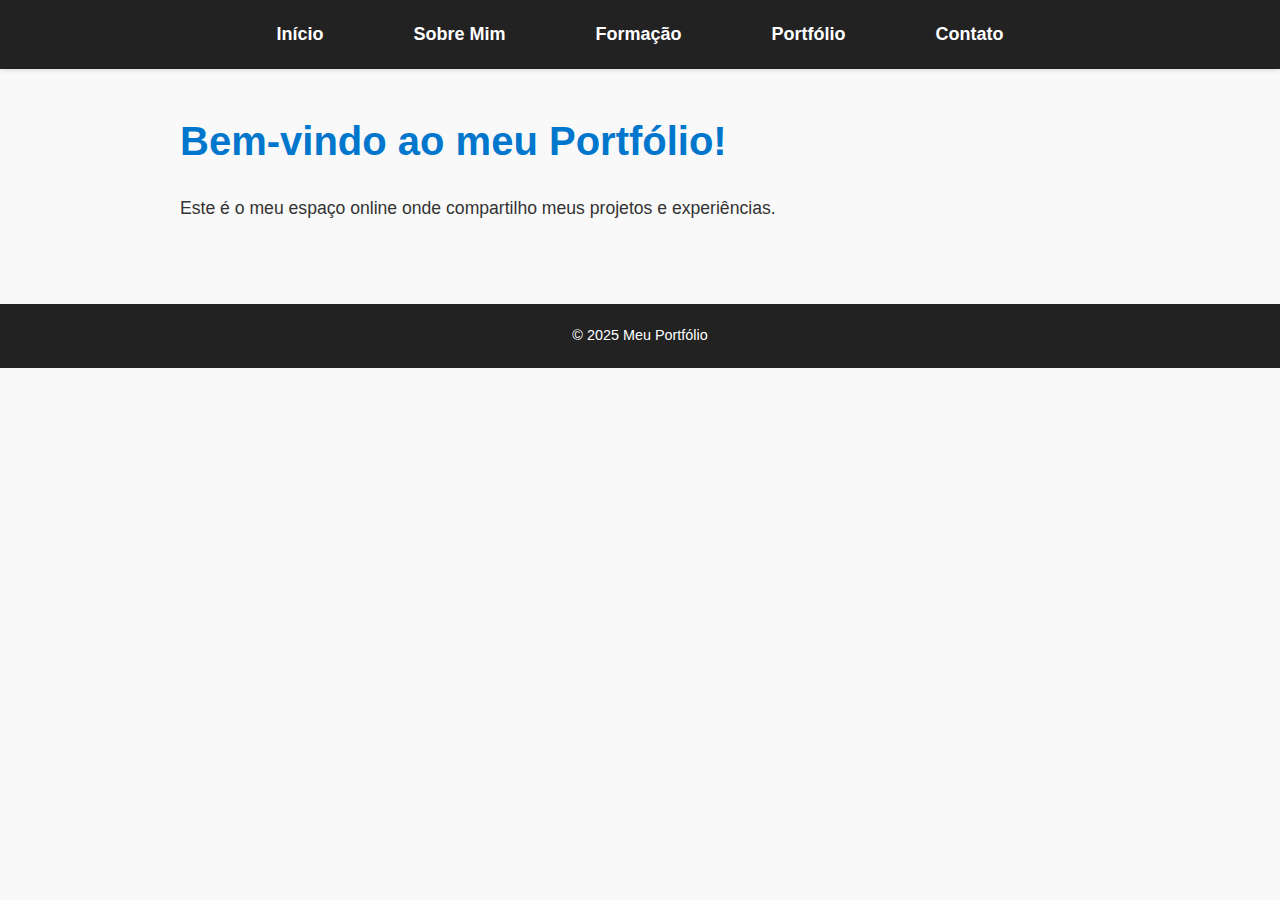
<file: index.html>
<!-- Declaração do tipo de documento -->
<!DOCTYPE html>
<!-- Início do documento HTML -->
<html lang="pt-br">
<!-- Cabeçalho da página, contém meta informações e links -->
<head>
<!-- Define a codificação de caracteres -->
  <meta charset="UTF-8">
<!-- Define as configurações de responsividade para dispositivos móveis -->
  <meta name="viewport" content="width=device-width, initial-scale=1.0">
<!-- Título exibido na aba do navegador -->
  <title>Portfólio Pessoal</title>
<!-- Link para o arquivo de estilos CSS -->
  <link rel="stylesheet" href="styles.css">
</head>
<!-- Início do corpo visível da página -->
<body>
<!-- Cabeçalho com a navegação principal -->
  <header>
<!-- Menu de navegação -->
    <nav>
<!-- Lista de links de navegação -->
      <ul>
        <li><a href="index.html">Início</a></li>
        <li><a href="sobre.html">Sobre Mim</a></li>
        <li><a href="formacao.html">Formação</a></li>
        <li><a href="portfolio.html">Portfólio</a></li>
        <li><a href="contato.html">Contato</a></li>
      </ul>
    </nav>
  </header>

<!-- Conteúdo principal da página -->
  <main>
<!-- Seção do conteúdo -->
    <section>
      <h1>Bem-vindo ao meu Portfólio!</h1>
      <p>Este é o meu espaço online onde compartilho meus projetos e experiências.</p>
    </section>
  </main>

<!-- Rodapé com informações finais -->
  <footer>
    <p>&copy; 2025 Meu Portfólio</p>
  </footer>
</body>
</html>
</file>
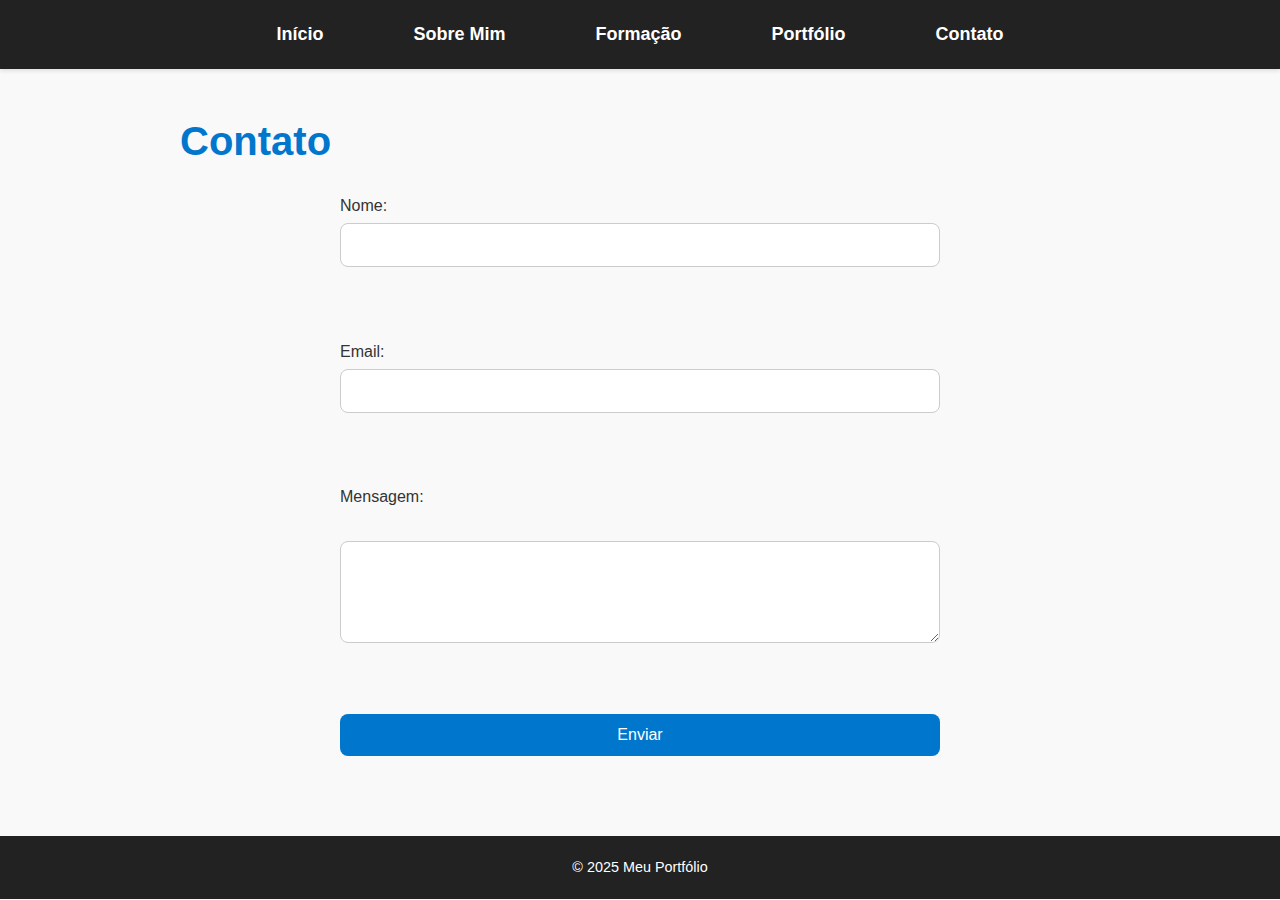
<file: contato.html>
<!-- Declaração do tipo de documento -->
<!DOCTYPE html>
<!-- Início do documento HTML -->
<html lang="pt-br">
<!-- Cabeçalho da página, contém meta informações e links -->
<head>
<!-- Define a codificação de caracteres -->
  <meta charset="UTF-8">
<!-- Define as configurações de responsividade para dispositivos móveis -->
  <meta name="viewport" content="width=device-width, initial-scale=1.0">
<!-- Título exibido na aba do navegador -->
  <title>Contato</title>
<!-- Link para o arquivo de estilos CSS -->
  <link rel="stylesheet" href="styles.css">
</head>
<!-- Início do corpo visível da página -->
<body>
<!-- Cabeçalho com a navegação principal -->
  <header>
<!-- Menu de navegação -->
    <nav>
<!-- Lista de links de navegação -->
      <ul>
        <li><a href="index.html">Início</a></li>
        <li><a href="sobre.html">Sobre Mim</a></li>
        <li><a href="formacao.html">Formação</a></li>
        <li><a href="portfolio.html">Portfólio</a></li>
        <li><a href="contato.html">Contato</a></li>
      </ul>
    </nav>
  </header>

<!-- Conteúdo principal da página -->
  <main>
<!-- Seção do conteúdo -->
    <section>
      <h1>Contato</h1>
      <form>
        <label for="nome">Nome:</label>
        <input type="text" id="nome" name="nome" required><br><br>

        <label for="email">Email:</label>
        <input type="email" id="email" name="email" required><br><br>

        <label for="mensagem">Mensagem:</label><br>
        <textarea id="mensagem" name="mensagem" rows="4" required></textarea><br><br>

        <button type="submit">Enviar</button>
      </form>
    </section>
  </main>

<!-- Rodapé com informações finais -->
  <footer>
    <p>&copy; 2025 Meu Portfólio</p>
  </footer>
</body>
</html>
</file>
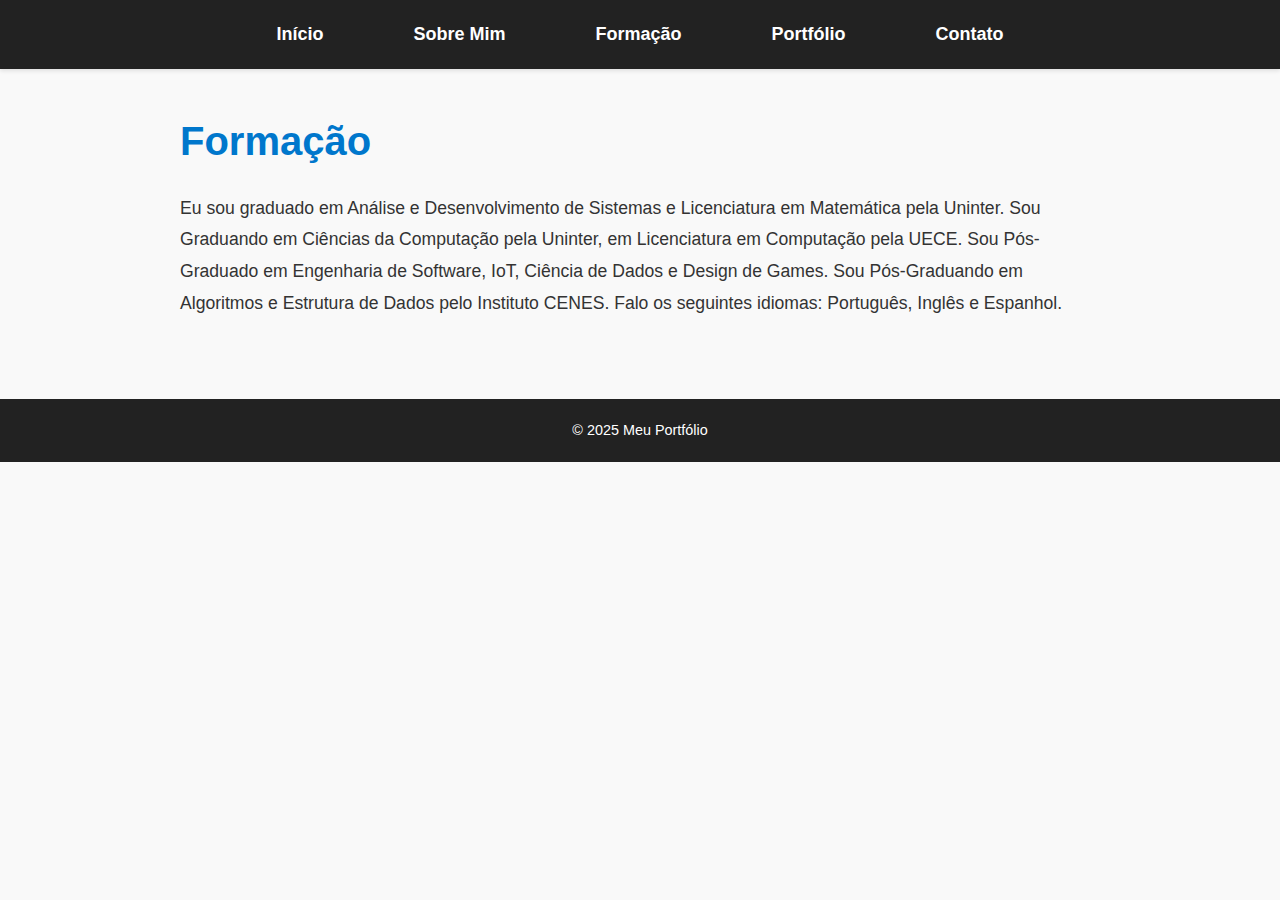
<file: formacao.html>
<!-- Declaração do tipo de documento -->
<!DOCTYPE html>
<!-- Início do documento HTML -->
<html lang="pt-br">
<!-- Cabeçalho da página, contém meta informações e links -->
<head>
<!-- Define a codificação de caracteres -->
  <meta charset="UTF-8">
<!-- Define as configurações de responsividade para dispositivos móveis -->
  <meta name="viewport" content="width=device-width, initial-scale=1.0">
<!-- Título exibido na aba do navegador -->
  <title>Formação</title>
<!-- Link para o arquivo de estilos CSS -->
  <link rel="stylesheet" href="styles.css">
</head>
<!-- Início do corpo visível da página -->
<body>
<!-- Cabeçalho com a navegação principal -->
  <header>
<!-- Menu de navegação -->
    <nav>
<!-- Lista de links de navegação -->
      <ul>
        <li><a href="index.html">Início</a></li>
        <li><a href="sobre.html">Sobre Mim</a></li>
        <li><a href="formacao.html">Formação</a></li>
        <li><a href="portfolio.html">Portfólio</a></li>
        <li><a href="contato.html">Contato</a></li>
      </ul>
    </nav>
  </header>

<!-- Conteúdo principal da página -->
  <main>
<!-- Seção do conteúdo -->
    <section>
      <h1>Formação</h1>
      <p>Eu sou graduado em Análise e Desenvolvimento de Sistemas e Licenciatura em Matemática pela Uninter.
        Sou Graduando em Ciências da Computação pela Uninter, em Licenciatura em Computação pela UECE.
        Sou Pós-Graduado em Engenharia de Software, IoT, Ciência de Dados e Design de Games. 
        Sou Pós-Graduando em Algoritmos e Estrutura de Dados pelo Instituto CENES.
        Falo os seguintes idiomas: Português, Inglês e Espanhol.</p>
    </section>
  </main>

<!-- Rodapé com informações finais -->
  <footer>
    <p>&copy; 2025 Meu Portfólio</p>
  </footer>
</body>
</html>
</file>
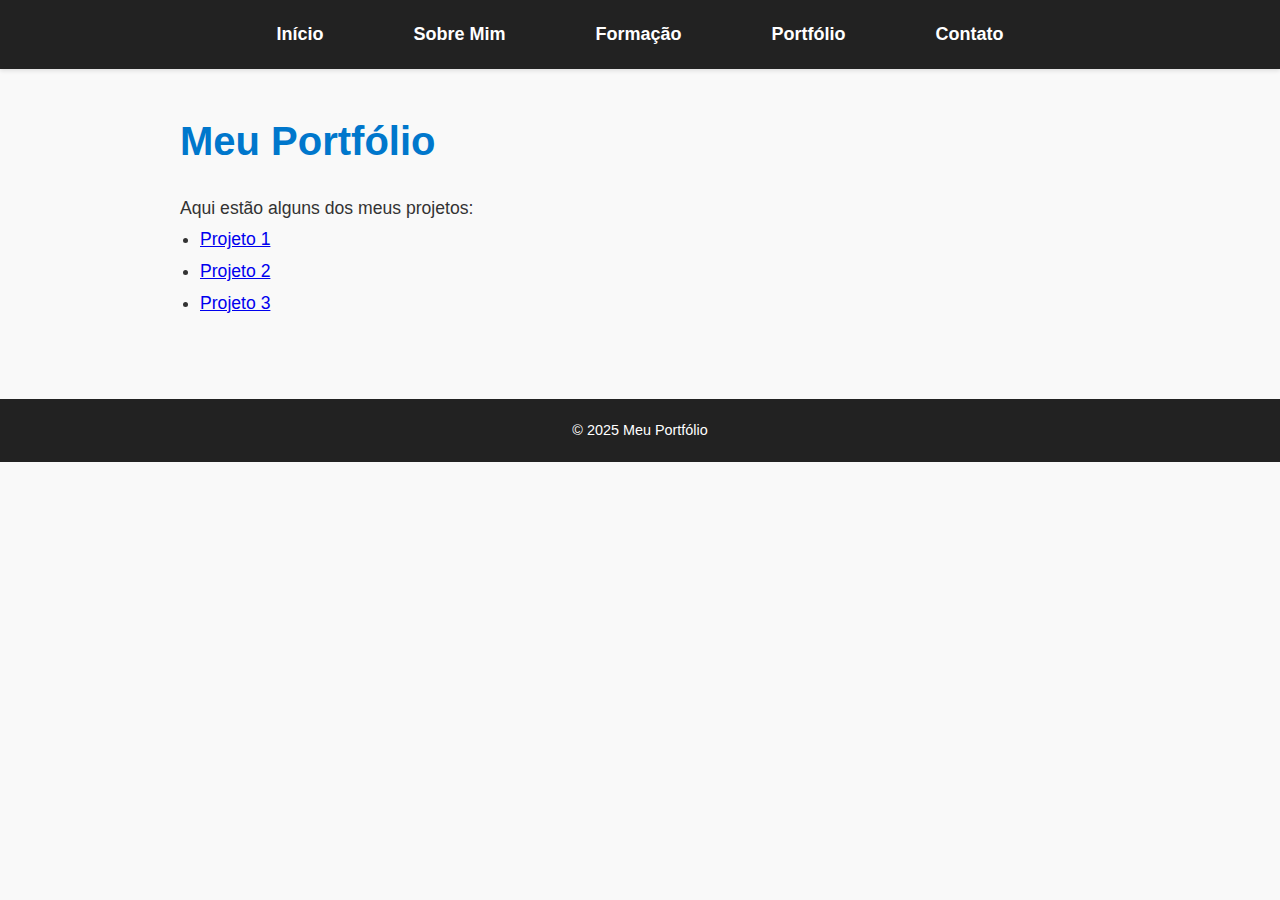
<file: portfolio.html>
<!-- Declaração do tipo de documento -->
<!DOCTYPE html>
<!-- Início do documento HTML -->
<html lang="pt-br">
<!-- Cabeçalho da página, contém meta informações e links -->
<head>
<!-- Define a codificação de caracteres -->
  <meta charset="UTF-8">
<!-- Define as configurações de responsividade para dispositivos móveis -->
  <meta name="viewport" content="width=device-width, initial-scale=1.0">
<!-- Título exibido na aba do navegador -->
  <title>Portfólio</title>
<!-- Link para o arquivo de estilos CSS -->
  <link rel="stylesheet" href="styles.css">
</head>
<!-- Início do corpo visível da página -->
<body>
<!-- Cabeçalho com a navegação principal -->
  <header>
<!-- Menu de navegação -->
    <nav>
<!-- Lista de links de navegação -->
      <ul>
        <li><a href="index.html">Início</a></li>
        <li><a href="sobre.html">Sobre Mim</a></li>
        <li><a href="formacao.html">Formação</a></li>
        <li><a href="portfolio.html">Portfólio</a></li>
        <li><a href="contato.html">Contato</a></li>
      </ul>
    </nav>
  </header>

<!-- Conteúdo principal da página -->
  <main>
<!-- Seção do conteúdo -->
    <section>
      <h1>Meu Portfólio</h1>
      <p>Aqui estão alguns dos meus projetos:</p>
<!-- Lista de links de navegação -->
      <ul>
        <li><a href="https://ldilsl.github.io/portfoliowebdiegosoares">Projeto 1</a></li>
        <li><a href="https://ldilsl.github.io/portfoliowebdiegosoares">Projeto 2</a></li>
        <li><a href="https://ldilsl.github.io/portfoliowebdiegosoares">Projeto 3</a></li>
      </ul>
    </section>
  </main>

<!-- Rodapé com informações finais -->
  <footer>
    <p>&copy; 2025 Meu Portfólio</p>
  </footer>
</body>
</html>
</file>
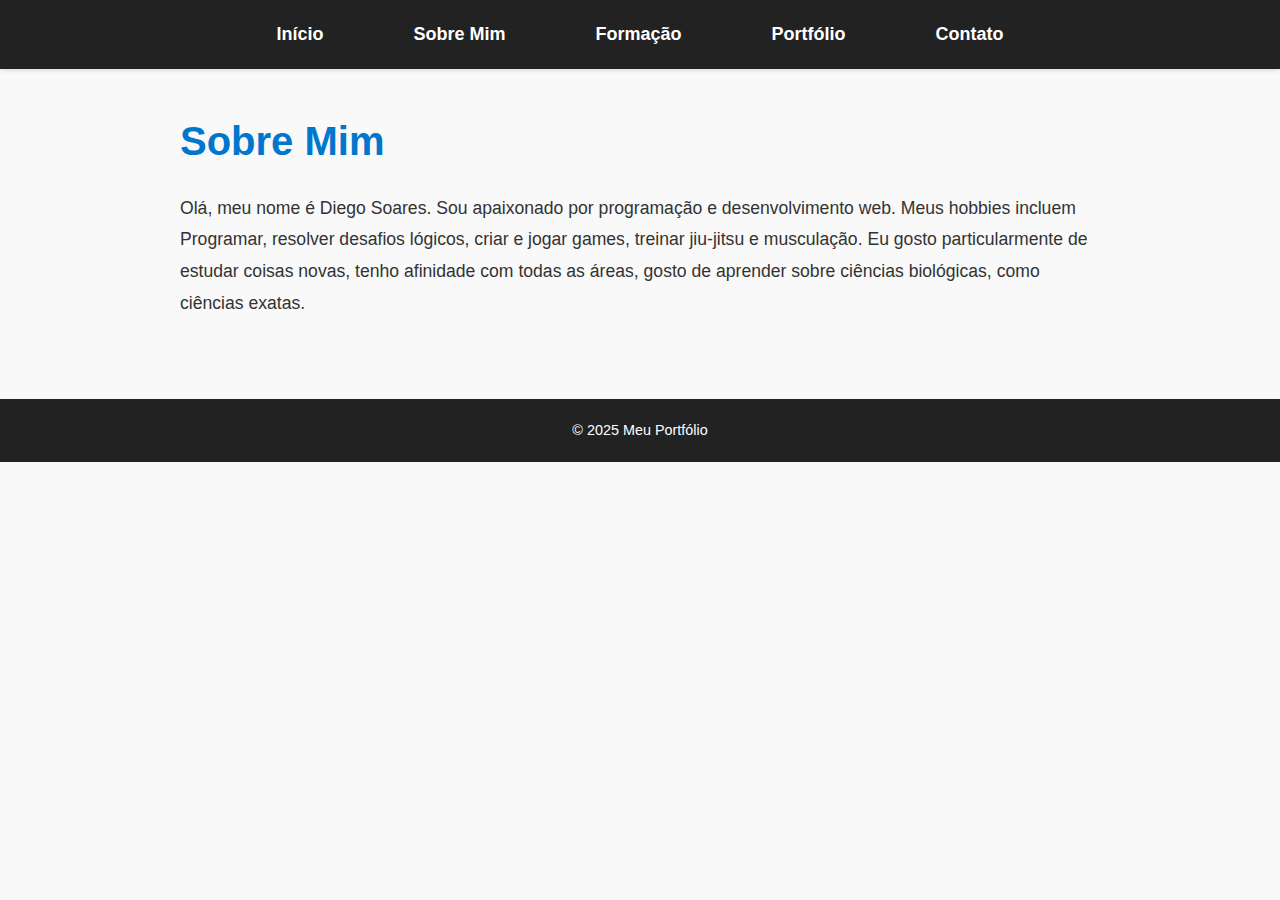
<file: sobre.html>
<!-- Declaração do tipo de documento -->
<!DOCTYPE html>
<!-- Início do documento HTML -->
<html lang="pt-br">
<!-- Cabeçalho da página, contém meta informações e links -->
<head>
<!-- Define a codificação de caracteres -->
  <meta charset="UTF-8">
<!-- Define as configurações de responsividade para dispositivos móveis -->
  <meta name="viewport" content="width=device-width, initial-scale=1.0">
<!-- Título exibido na aba do navegador -->
  <title>Sobre Mim</title>
<!-- Link para o arquivo de estilos CSS -->
  <link rel="stylesheet" href="styles.css">
</head>
<!-- Início do corpo visível da página -->
<body>
<!-- Cabeçalho com a navegação principal -->
  <header>
<!-- Menu de navegação -->
    <nav>
<!-- Lista de links de navegação -->
      <ul>
        <li><a href="index.html">Início</a></li>
        <li><a href="sobre.html">Sobre Mim</a></li>
        <li><a href="formacao.html">Formação</a></li>
        <li><a href="portfolio.html">Portfólio</a></li>
        <li><a href="contato.html">Contato</a></li>
      </ul>
    </nav>
  </header>

<!-- Conteúdo principal da página -->
  <main>
<!-- Seção do conteúdo -->
    <section>
      <h1>Sobre Mim</h1>
      <p>Olá, meu nome é Diego Soares. Sou apaixonado por programação e desenvolvimento web. Meus hobbies incluem Programar, resolver
        desafios lógicos, criar e jogar games, treinar jiu-jitsu e musculação.
      Eu gosto particularmente de estudar coisas novas, tenho afinidade com todas as áreas, gosto de aprender sobre ciências biológicas, como
    ciências exatas.</p>
    </section>
  </main>

<!-- Rodapé com informações finais -->
  <footer>
    <p>&copy; 2025 Meu Portfólio</p>
  </footer>
</body>
</html>
</file>
<file: styles.css>
/* Reset básico */
* {
  margin: 0;
  padding: 0;
  box-sizing: border-box;
}

/* Corpo e fontes */
body {
  font-family: Arial, sans-serif;
  line-height: 1.6;
}

/* Header e navegação */
header {
  background: #333;
  color: white;
  padding: 10px;
}

header nav ul {
  list-style-type: none;
  display: flex;
  justify-content: center;
}

header nav ul li {
  margin: 0 15px;
}

header nav ul li a {
  color: white;
  text-decoration: none;
  font-size: 18px;
}

header nav ul li a:hover {
  text-decoration: underline;
}

/* Conteúdo principal */
main {
  padding: 20px;
}

main h1 {
  font-size: 2em;
  margin-bottom: 20px;
}

/* Formulário de contato */
form {
  display: flex;
  flex-direction: column;
  max-width: 600px;
  margin: 0 auto;
}

form label {
  margin-bottom: 5px;
}

form input, form textarea {
  margin-bottom: 10px;
  padding: 10px;
  border: 1px solid #ccc;
  border-radius: 5px;
}

form button {
  padding: 10px;
  background-color: #333;
  color: white;
  border: none;
  cursor: pointer;
}

form button:hover {
  background-color: #444;
}

/* Rodapé */
footer {
  text-align: center;
  padding: 10px;
  background-color: #333;
  color: white;
}

/* Paleta atualizada */
:root {
  --bg: #f9f9f9;
  --text: #333;
  --primary: #0077cc;
  --primary-hover: #005fa3;
  --header-bg: #222;
  --footer-bg: #222;
  --nav-hover: #ffffff;
  --nav-hover-bg: #444;
}

body {
  background-color: var(--bg);
  color: var(--text);
  font-family: 'Segoe UI', Tahoma, Geneva, Verdana, sans-serif;
}

/* Cabeçalho */
header {
  background-color: var(--header-bg);
  padding: 20px 0;
  box-shadow: 0 2px 4px rgba(0,0,0,0.1);
}

header nav ul {
  display: flex;
  justify-content: center;
  gap: 30px;
  list-style: none;
}

header nav ul li a {
  color: white;
  font-weight: 600;
  transition: background 0.3s, color 0.3s;
  padding: 10px 15px;
  border-radius: 6px;
}

header nav ul li a:hover {
  background-color: var(--nav-hover-bg);
  color: var(--nav-hover);
}

/* Conteúdo principal */
main {
  padding: 40px 20px;
  max-width: 960px;
  margin: auto;
}

main h1 {
  font-size: 2.5em;
  color: var(--primary);
  margin-bottom: 20px;
}

main p, main li {
  font-size: 1.1em;
  line-height: 1.8;
}

main ul {
  padding-left: 20px;
}

/* Formulários */
form input, form textarea {
  font-size: 16px;
  background-color: white;
  border: 1px solid #ccc;
  border-radius: 8px;
  padding: 12px;
  margin-bottom: 20px;
  width: 100%;
}

form button {
  background-color: var(--primary);
  font-size: 16px;
  padding: 12px;
  border: none;
  border-radius: 8px;
  color: white;
  transition: background 0.3s;
}

form button:hover {
  background-color: var(--primary-hover);
}

/* Rodapé */
footer {
  background-color: var(--footer-bg);
  color: white;
  text-align: center;
  padding: 20px;
  font-size: 0.9em;
  margin-top: 40px;
}
</file>
